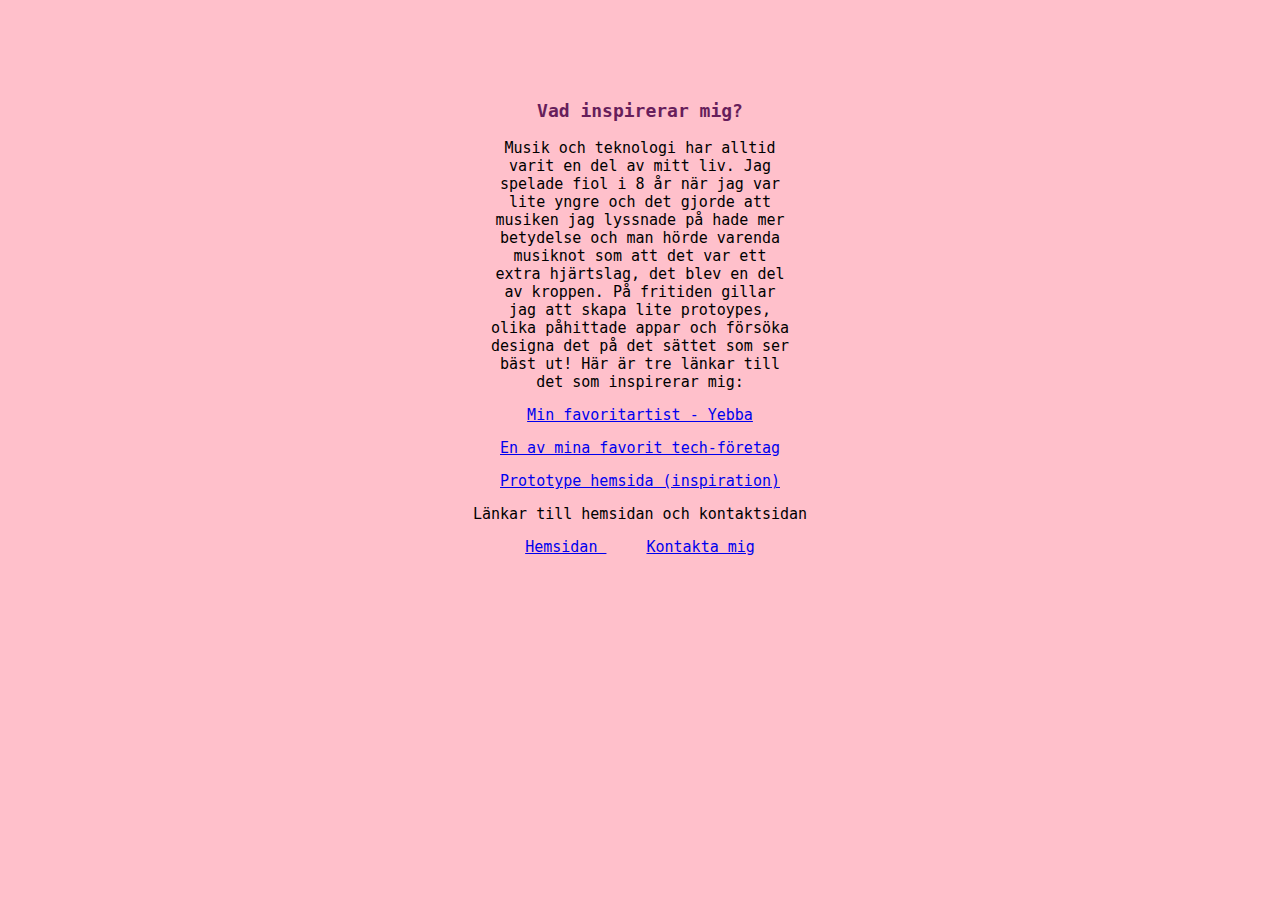
<file: Html/link1.html>
<!DOCTYPE html>
<html lang="en">
  <head>
    <meta charset="UTF-8" />
    <meta http-equiv="X-UA-Compatible" content="IE=edge" />
    <meta name="viewport" content="width=device-width, initial-scale=1.0" />
    <title>Inspiration</title>
    <link rel="stylesheet" href="../CSS/style.css" />
  </head>
  <body>
    <h3 class="mellanrum">Vad inspirerar mig?</h3>
    <p class="blocktext">
      Musik och teknologi har alltid varit en del av mitt liv. Jag spelade fiol i 8
      år när jag var lite yngre och det gjorde att musiken jag lyssnade på hade
      mer betydelse och man hörde varenda musiknot som att det var ett extra
      hjärtslag, det blev en del av kroppen.
      På fritiden gillar jag att skapa lite protoypes, olika påhittade appar och försöka
      designa det på det sättet som ser bäst ut!
      Här är tre länkar till det som inspirerar mig:
    </p>
    <a
      href="https://open.spotify.com/artist/1ooV8YZC1KbpEcrmI8WH0F?si=WAEdukQYSjm4bbj_pHtf3w"
    >
      Min favoritartist - Yebba 
      <p> 
    </a>
    <a href="https://www.apple.com/se/"> En av mina favorit tech-företag </a>
  </p>
<p>
    <a href="https://dribbble.com/"> Prototype hemsida (inspiration) </a> </p>
 <p > Länkar till hemsidan och kontaktsidan </p>
      <a class="navlinks" href="../index.html"> Hemsidan </a>

      <a class="navlinks" href="./link2.html"> Kontakta mig </a>
    </p>
  </body>
</html>
</file>
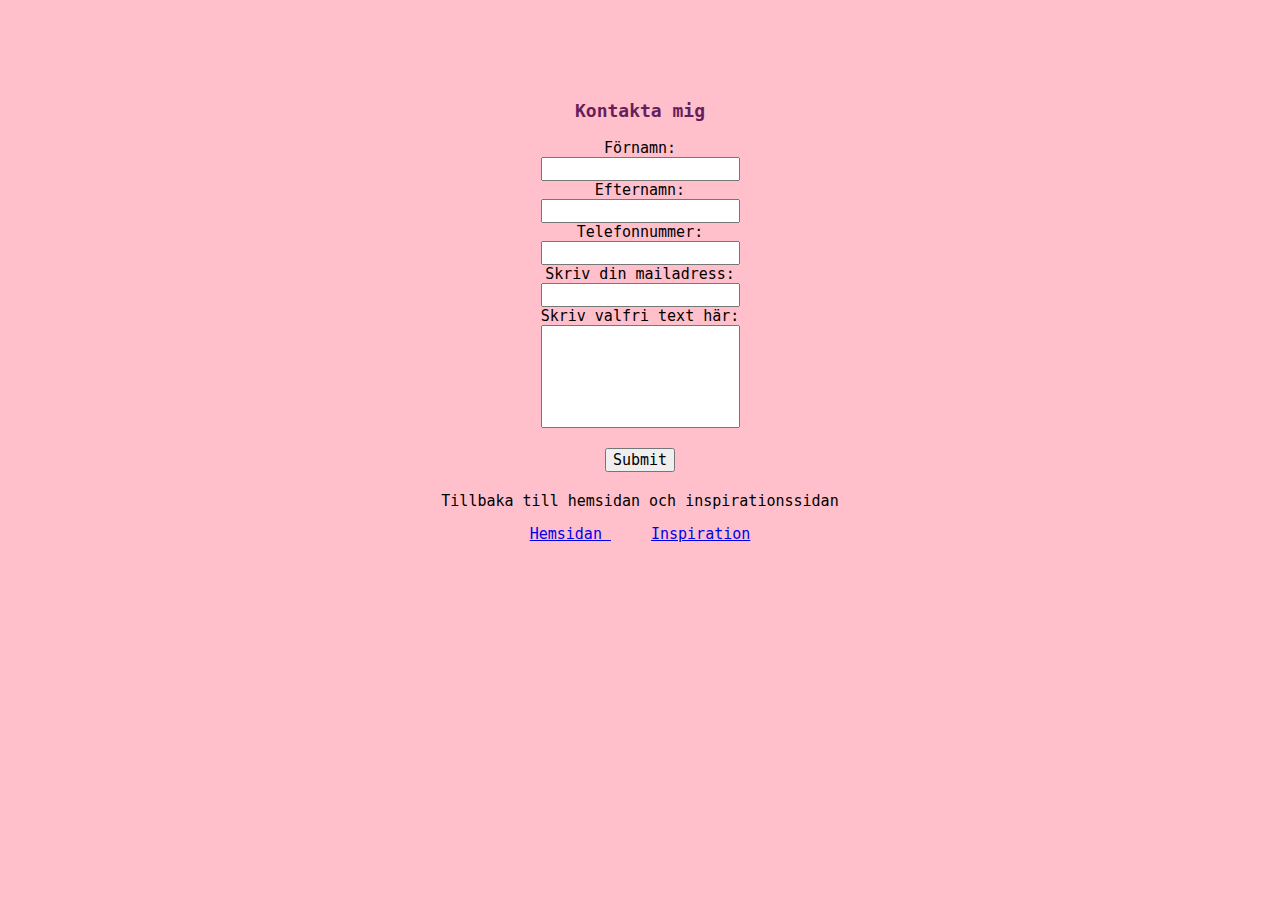
<file: Html/link2.html>
<!DOCTYPE html>
<html lang="en">
  <head>
    <meta charset="UTF-8" />
    <meta http-equiv="X-UA-Compatible" content="IE=edge" />
    <meta name="viewport" content="width=device-width, initial-scale=1.0" />
    <title>Kontakta mig</title>
    <link rel="stylesheet" href="../CSS/style.css" />
  </head>
  <body>
    <h3 class="mellanrum">Kontakta mig</h3>
    <form class="breaks">
      <label for="förnamn">Förnamn:</label>
      <input type="text" id="förnamn" />
      <label for="efternamn">Efternamn:</label>
      <input type="efternamn" id="efternamn" />
      <label for="telefon"> Telefonnummer: </label> 
      <input type="telefon" id="telefon" />
      <label for="email">Skriv din mailadress:</label>
      <input type="email" id="email" /> 
      
      <label for="text">Skriv valfri text här:</label> 
      <input class="space" placeholder=>

      <input class="button" type="submit" />
    </form>

    <p class="text">
      Tillbaka till hemsidan och inspirationssidan </p>
     
      <a class="navlinks" href="../index.html"> Hemsidan </a>
      <a class="navlinks" href="./link1.html"> Inspiration </a>
    </p>
  </body>
</html>
</file>
<file: CSS/style.css>
h1 {
  text-align: center;
  color: rgb(220, 73, 183);
  font-family: Arial, Helvetica, sans-serif;
  font-size: 40px;
}
q {
  border: rgb(115, 29, 72) 2px solid;
}

h3 {
  color: rgb(103, 30, 91);
  font-size: larger;
}

body {
  background-color: pink;
}
* {
  text-align: center;
  text-overflow: ellipsis;
  font-family: monospace;
  font-size: 15px;
}

.blocktext {
  margin-left: auto;
  margin-right: auto;
  width: 20em;
}

.center {
  display: block;
  margin-left: auto;
  margin-right: auto;
  width: 30%;
}

a:hover {
  background-color: white;
}

.navlinks {
  margin-left: 20px;
  margin-right: 20px;
}

.mellanrum {
  margin-top: 100px;
}

.space {
  padding-top: 80px;
}

.button {
  margin-top: 20px;
}

.breaks {
  width: 200px;
  margin-left: auto;
  margin-right: auto;
}

.text {
  margin-top: 20px;
}
</file>
